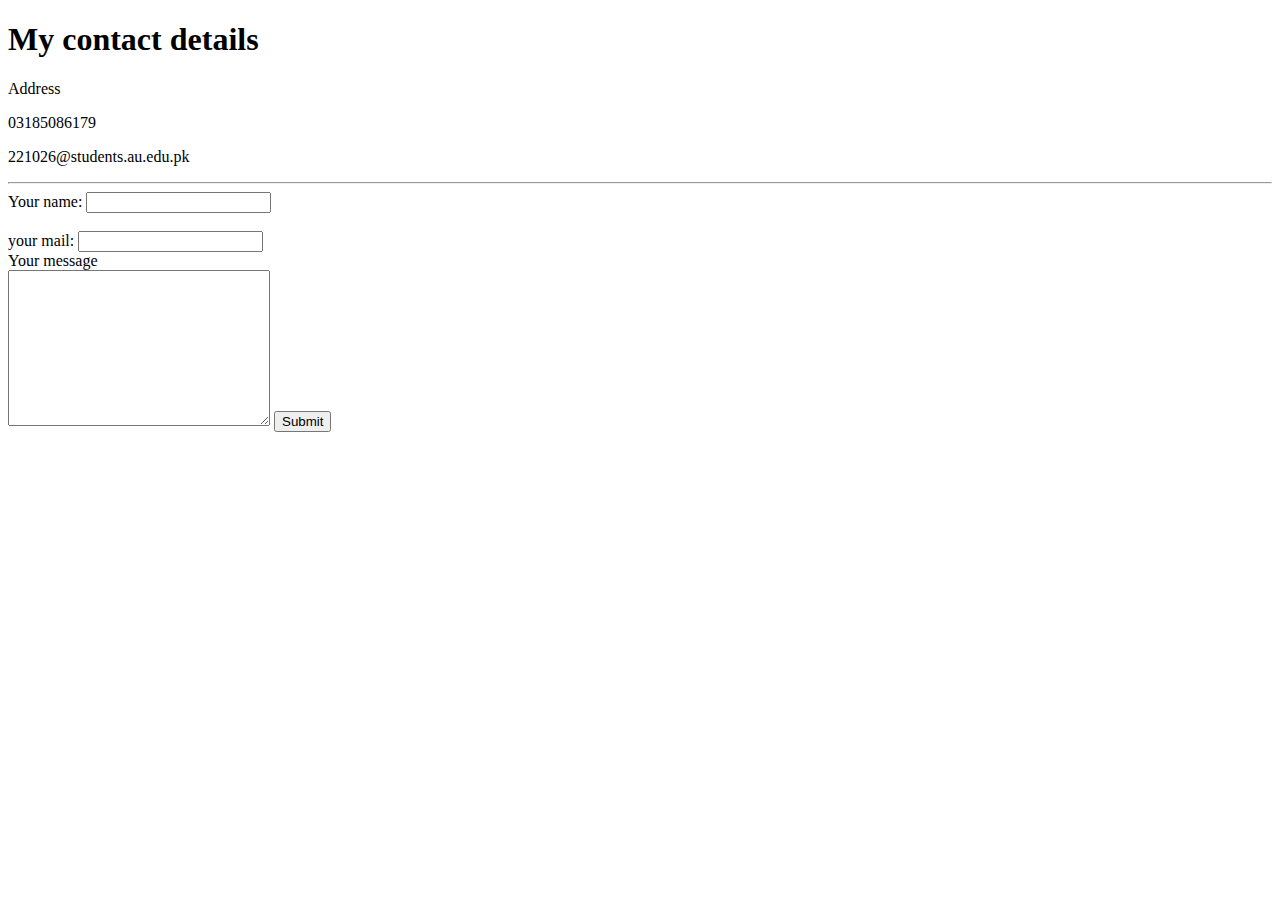
<file: contact.html>
<!DOCTYPE html>
<html>
    <head>
        
        
    </head>
    <body>
        <h1>My contact details</h1>
        <p>Address</p>
        <p>03185086179</p>
        <p>221026@students.au.edu.pk</p>
        <hr>
        <form  action="mailto:mqthebest9@gmail.com" method="post" enctype="text/plain" >
            <lable>Your name:</lable>
            <input type="text" name="Your name :" value=""><br>
            <br><lable>your mail:</lable>
            <input type="enter mail" name="Your Email:" value=""><br>
            <label>Your message</label><br>
            <textarea name="name" rows="10" cols="30"></textarea>
            <input type="submit" name="Your meassage:">
        </form>
    </body>
</html>
</file>
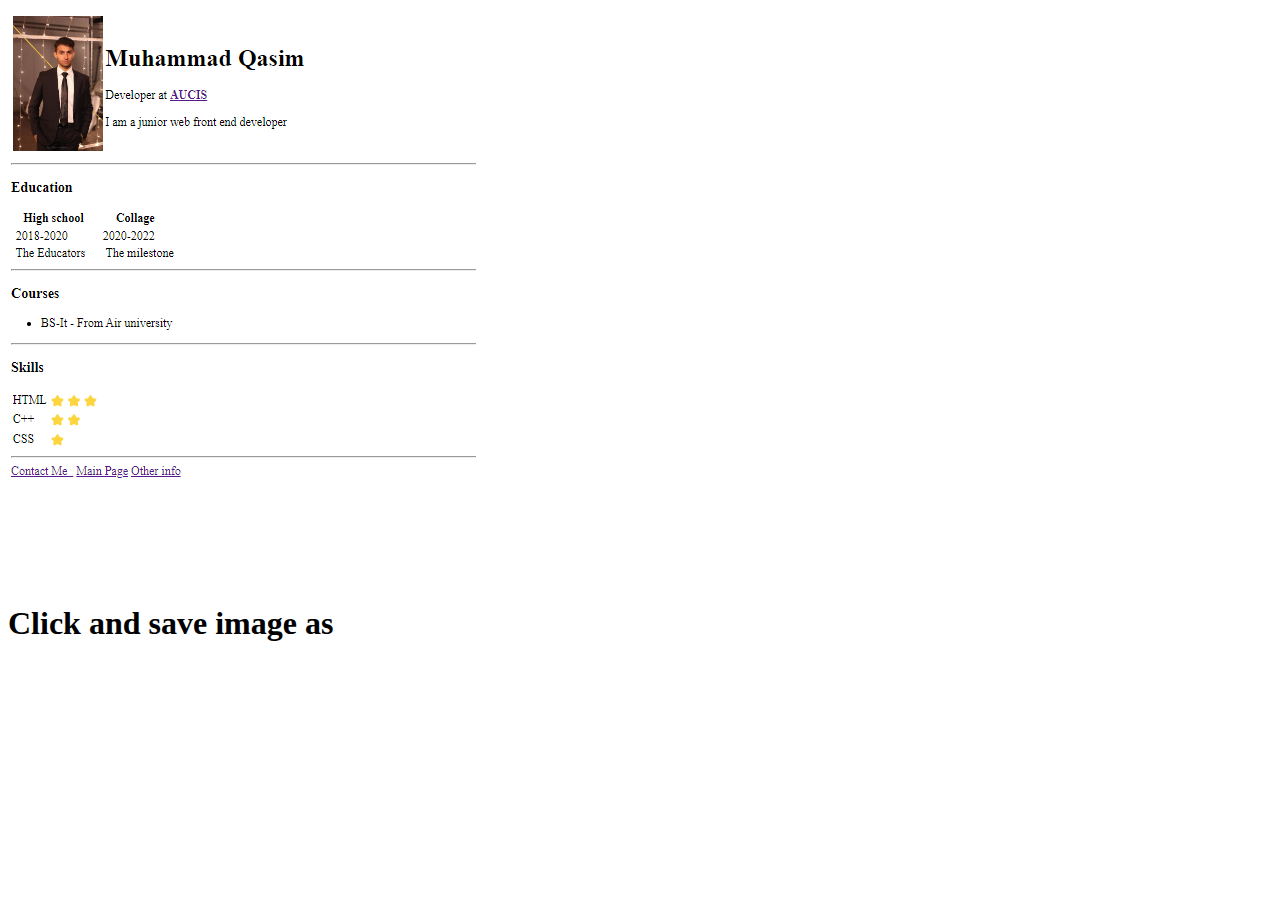
<file: cv.html>
<!DOCTYPE html>
<html>
    <head>
        <meta charset="utf-8">
        <title>Qasim site</title>
    </head>

    <body>
        <img src="cv.png">

        <h1>Click and save image as</h1>
    </body>
</html>
</file>
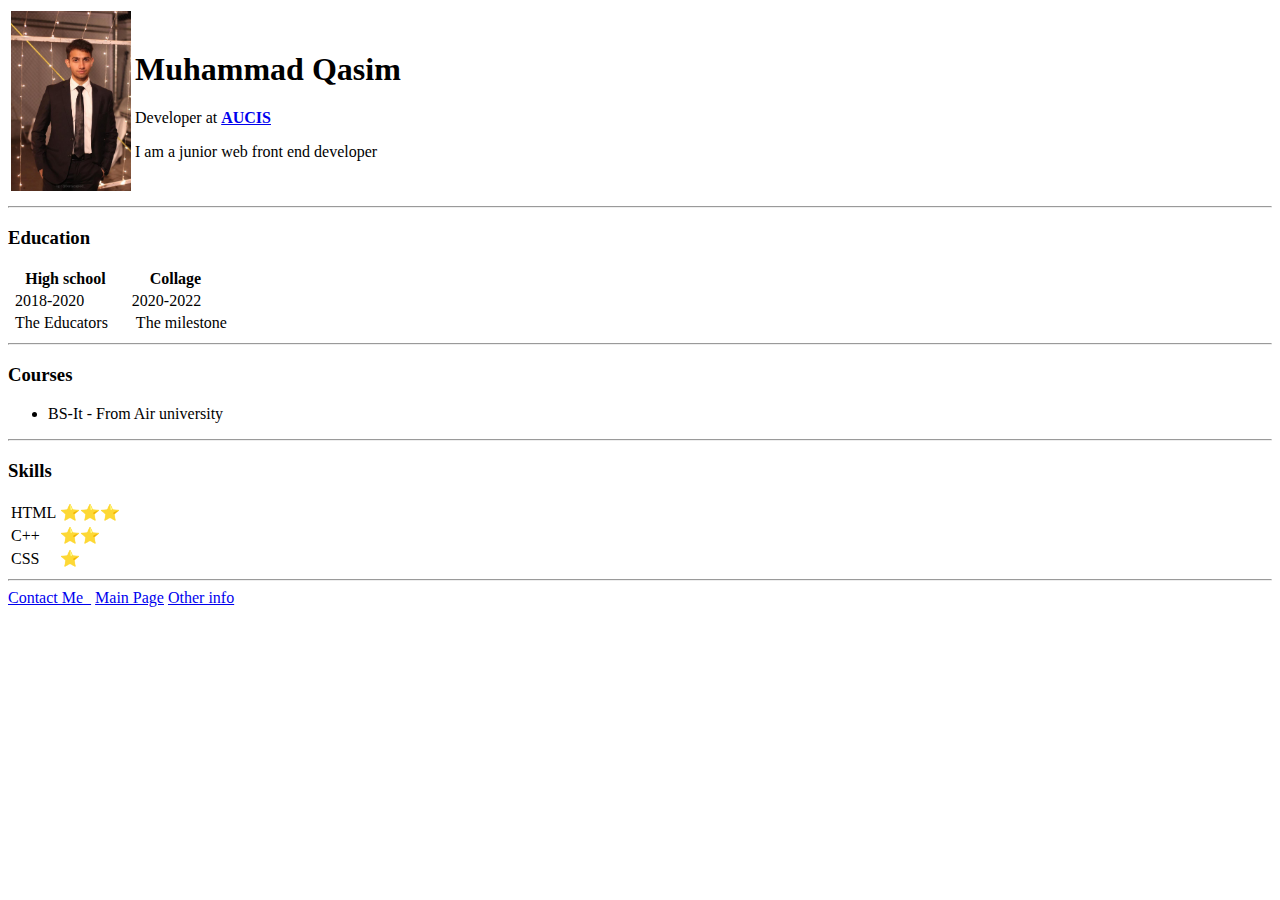
<file: resume.html>
<!DOCTYPE html>
<html>
  <head>
      <meta charset="utf-8">
      <title>Qasim site</title>
  </head>
  
  <body>
    <table>
      <tr>
        <td><img src="qaso.jpg" width ="120" height="180" alt="Qasim pic"></td>
        <td><h1>Muhammad Qasim</h1>
         <p>Developer at <strong><a href="https://instagram.com/aucis.official?igshid=Zjc2ZTc4Nzk=">AUCIS</a></strong></p>
        <p>I am a junior web front end developer </p></td>
      </tr>
    </table>
    
    
    
    <hr>
    <h3>Education</h3>
    <table>
      <thread>
         <tr>
            <th>High school</th>
            <th>Collage</th>
         </tr>
      </thread>
      <tbody>
        <tr>
            <td>&nbsp;2018-2020 &nbsp; </td>
            <td> &nbsp; 2020-2022</td>
        </tr>
        <tr>
            <td>&nbsp;The Educators&nbsp;&nbsp;&nbsp;</td>
            <td>&nbsp;&nbsp;&nbsp;The milestone</td>
        </tr>
      </tbody>
    </table>
    <hr>
    <h3>Courses</h3>
    <ul>
       <li><a>BS-It</a> - From Air university</li>
       

    </ul>
    <hr>
    <h3>Skills</h3>
    <table>
      <tr>
        <td>HTML</td>
        <td>⭐⭐⭐</td>
      </tr>

      <tr>
        <td>C++</td>
        <td>⭐⭐</td>
      </tr>

      <tr>
        <td>CSS</td>
        <td>⭐</td>
      </tr>
    </table>
    <hr>
    <a href="contact.html">Contact Me &nbsp;</a>
    <a href="Untitled-1.html">Main Page</a>
    <a href="pic.html">Other info</a>

    

















  </body>

















</html>
</file>
